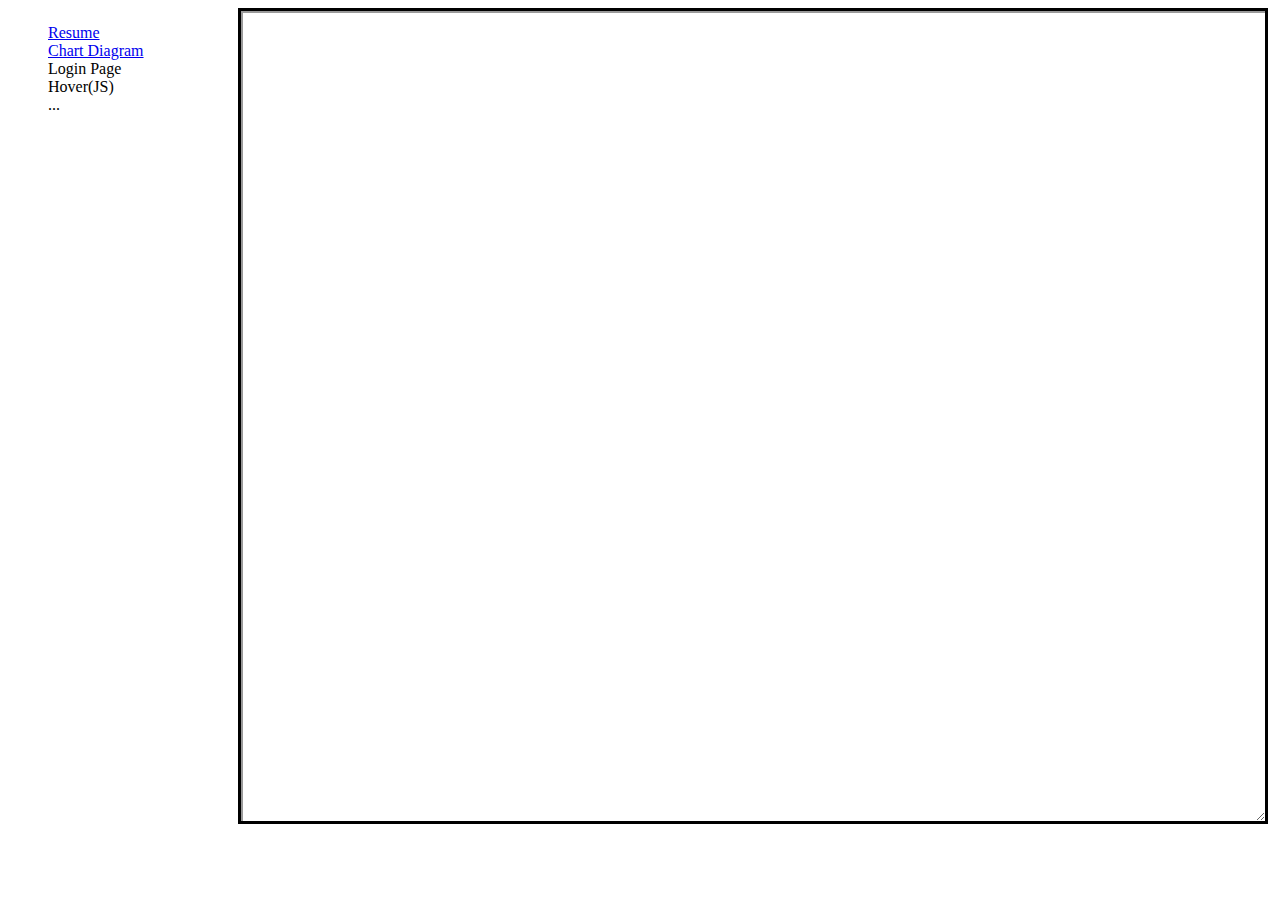
<file: index.html>
<!DOCTYPE html>
<html>
    <head>
        <title>content</title>
    </head>
    <style>
        a::after{
            background-image: linear-gradient(to bottom, rgba(255,0,0,0), rgba(255,0,0,1));
        }
        li:hover{
            background-image: linear-gradient(to bottom, rgba(255,0,0,0), rgba(255,182,193,1));
        }
div.frame {
  position: absolute;
  left: auto;
  width: 80%;
  margin-left: 18%;
  height: 90%;
  resize: both;
  overflow: auto;
  overflow-y: hidden;
  overflow-x: hidden;
  border: 3px solid black;
  min-height: 200px;
  min-width: 200px;
} 

div.list {
  position: absolute;
  /* left: 150px; */
  width: auto;
  height: 100%;
  /* border: 3px solid green; */
}
</style>
    <body>
        <div class="a">
        <div class="frame">
            <iframe src="" name="iframe_a" height="100%" width="100%" title="Iframe Example"></iframe>
        </div>
        <div class="list" >
            <ul type="none">
                <li><a href="https://md-ammal.github.io/resume" target="iframe_a">Resume</a></li>
                <li><a href="https://md-ammal.github.io/miniProject/chart_diagram.html" target="iframe_a">Chart Diagram</a></li>
                <li>Login Page</li>
                <li>Hover(JS)</li>
                <li>...</li>
            </ul>
        </div>
        </div>
    </body>
</html>
</file>
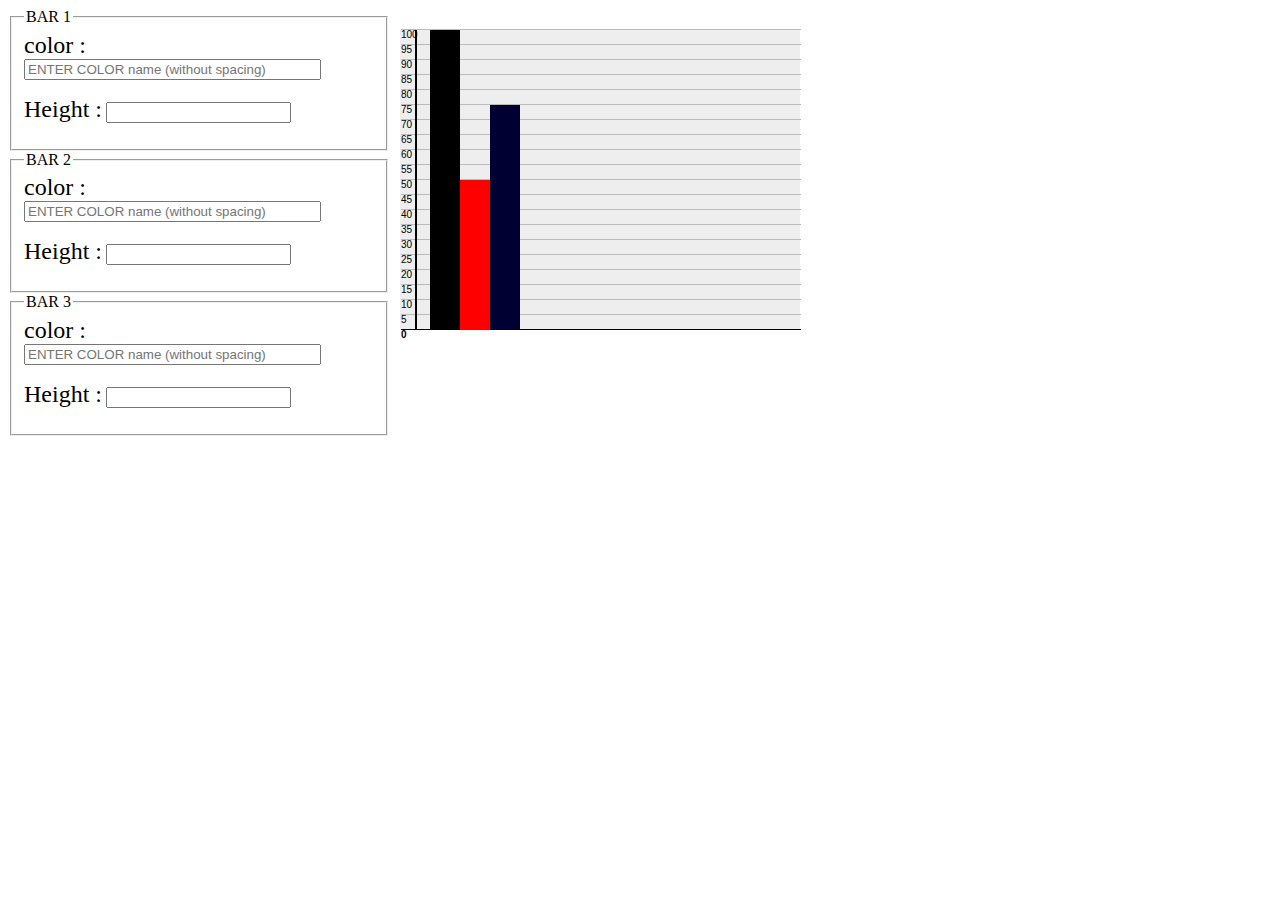
<file: chart_diagram.html>
<!DOCTYPE html>
<html>
<head>
<title>Bar Chart with Grid Lines</title>
<script src="https://code.jquery.com/jquery-3.7.1.js" integrity="sha256-eKhayi8LEQwp4NKxN+CfCh+3qOVUtJn3QNZ0TciWLP4=" crossorigin="anonymous"></script>
<style>
#bgimg {
  /* margin-top: 10px;
  margin-bottom: 100px;
  margin-right: 0px;
  margin-left: 400px;  */
	/* margin: 200px auto; Center the chart */
	width: 400px; /* Set width for the chart container */
	height: 300px; /* Set height for the chart container */
	background-color: #EEE; /* Background color for the chart container */
	position: absolute;
	top: 30px;
	left: 400px;
	/* width: 200px; */
	display: "";
  /* resize: both;
  overflow: auto; */
}
.axis-line {
	position: absolute;
	bottom: 0;
	left: 15px;
	width: 2px;
	background-color: #000;
	height: 100%;
}
.y-label {
	position: absolute;
	bottom: -15px;
	font-size: 12px;
	text-align: center;
}
.grid-line {
	position: absolute;
	width: 100%;
	height: 1px;
	background-color: #BBB; /* Color of grid lines */
	left: 1px;
}
#b1, #b2, #b3 {
	width: 30px; /* Width of each bar */
	position: absolute;
	bottom: 0;
}
#b1 {
	height: 100%; /* Height of the first bar */
	background-color: #000;
	left: 30px;
}
#b2 {
	height: 50%; /* Height of the second bar */
	background-color: #F00;
	left: 60px;
}
#b3 {
	height: 75%; /* Height of the third bar */
	background-color: #003;
	left: 90px;
}
.grid-line1 {
	position: absolute;
	width: 100%;
	height: 1px;
	background-color: #BBB; /* Color of grid lines */
	left: 6px;
}
#bar1, #bar2, #bar3 {
  background-color: aliceblue;
	padding: 2px;
	height: 200px;
	width: 290px;
	position: fixed;
	top: 150px;
	left: 800px;
	line-height: 15px;
	border: #666 2px solid;
	display: none;
}
fieldset{
  width: 350px;
}
</style>
</head>
<body>
<script>
    /*Coloring functions*/
function display() {
  document.getElementById("b1").style.backgroundColor = document.getElementById("color").value;
//   $("#b1").css("background-color", $('#color').val());
}
function display2() {
  document.getElementById("b2").style.backgroundColor = document.getElementById("color2").value;
}
function display3() {
  document.getElementById("b3").style.backgroundColor = document.getElementById("color3").value;
}
    /*Details showing functions*/
        /*To show*/
function detail_b1(){
	document.getElementById("bar1").style.display = "block";
	}
function detail_b2(){
	document.getElementById("bar2").style.display = "block";
	}
function detail_b3(){
	document.getElementById("bar3").style.display = "block";
	}
        /*To hide*/
function detail_b1_(){
	document.getElementById("bar1").style.display = "none";
	}
function detail_b2_(){
	document.getElementById("bar2").style.display = "none";
	}
function detail_b3_(){
	document.getElementById("bar3").style.display = "none";
	}
    /*Height functions*/
function chHeight(){
	h = document.getElementById("hgt").value ;
	document.getElementById("b1").style.height = h + "%";
	}
function chHeight2(){
	h = document.getElementById("hgt2").value ;
	document.getElementById("b2").style.height = h + "%";
	}
function chHeight3(){
	h = document.getElementById("hgt3").value ;
	document.getElementById("b3").style.height = h + "%";
	}
</script>
<fieldset >
  <legend >BAR 1</legend>
  <div id="d-b1">
    <font size="5">color : </font>
    <input type="text" oninput="display(this)" placeholder="ENTER COLOR name (without spacing)" size="34" id="color">
  </div>
  
  <p><font size="5">Height :</font>
    <input type="number" size="3" oninput="chHeight()" id="hgt">
  </p>
</fieldset>
<fieldset >
  <legend >BAR 2</legend>
  <div id="d-b2"> <font size="5">color : </font>
    <input type="text" oninput="display2(this)" placeholder="ENTER COLOR name (without spacing)" size="34" id="color2">
  </div>
  
  <p><font size="5">Height :</font>
    <input type="number" size="3" oninput="chHeight2()" id="hgt2">
  </p>
</fieldset>
<fieldset >
  <legend >BAR 3</legend>
  <div id="d-b3"> <font size="5">color : </font>
    <input type="text" oninput="display3(this)" placeholder="ENTER COLOR name (without spacing)" size="34" id="color3">
  </div>
  
  <p><font size="5">Height :</font>
    <input type="number" size="3" oninput="chHeight3()" id="hgt3">
  </p>
</fieldset>

<!-- details of each bar -->
<div id="bar1">
  <h1>BAR 1</h1>
  <font color="#000099"> height<font color="#FF00FF"><strong>:</strong></font> 100%; <font color="#999999">/* Height of the first bar */</font><br>
  background-color<font color="#FF00FF"><strong>:</strong></font> #000<font color="#FF00FF"><strong>;</strong></font><br>
  left<font color="#FF00FF"><strong>:</strong></font>30px<font color="#FF00FF"><strong>;</strong></font><br>
  width<font color="#FF00FF"><strong>:</strong></font> 30px<font color="#FF00FF"><strong>;</strong></font> <font color="#999999">/* Width of each bar */</font><br>
  position<font color="#FF00FF"><strong>:</strong></font> absolute<font color="#FF00FF"><strong>;</strong></font><br>
  bottom<font color="#FF00FF"><strong>:</strong></font> 0<font color="#FF00FF"><strong>;</strong></font> </font> </div>
<div id="bar2">
  <h1>BAR 2</h1>
  <font color="#000099"> height<font color="#FF00FF"><strong>:</strong></font> 50%<font color="#FF00FF"><strong>;</strong></font> <font color="#999999">/* Height of the second bar */</font><br>
  background-color<font color="#FF00FF"><strong>:</strong></font> #F00<font color="#FF00FF"><strong>;</strong></font><br>
  left<font color="#FF00FF"><strong>:</strong></font>60px<font color="#FF00FF"><strong>;</strong></font><br>
  width<font color="#FF00FF"><strong>:</strong></font> 30px<font color="#FF00FF"><strong>;</strong></font> <font color="#999999">/* Width of each bar */</font><br>
  position<font color="#FF00FF"><strong>:</strong></font> absolute<font color="#FF00FF"><strong>;</strong></font><br>
  bottom<font color="#FF00FF"><strong>:</strong></font> 0<font color="#FF00FF"><strong>;</strong></font> </font> </div>
<div id="bar3">
  <h1>BAR 3</h1>
  <font color="#000099"> height<font color="#FF00FF"><strong>:</strong></font> 75%<font color="#FF00FF"><strong>;</strong></font> <font color="#999999">/* Height of the third bar */</font><br>
  background-color<font color="#FF00FF"><strong>:</strong></font> #003<font color="#FF00FF"><strong>;</strong></font><br>
  left<font color="#FF00FF"><strong>:</strong></font> 90px<font color="#FF00FF"><strong>;</strong></font><br>
  width<font color="#FF00FF"><strong>:</strong></font> 30px<font color="#FF00FF"><strong>;</strong></font> <font color="#999999">/* Width of each bar */</font><br>
  position<font color="#FF00FF"><strong>:</strong></font> absolute<font color="#FF00FF"><strong>;</strong></font><br>
  bottom<font color="#FF00FF"><strong>:</strong></font>0<font color="#FF00FF"><strong>;</strong></font> </font> </div>
<div id="bgimg"> 
  <!-- Y-axis labels and grid lines --> 
  <!--div class="y-label" style="left: 0px;">0</div>
  <!--div class="y-label" style="left: 10px; bottom: 100px;">2</div>
  <div class="y-label" style="left: 10px; bottom: 150px;">1</div--> 
  <font size="1" face="Arial, Helvetica, sans-serif">
  <div class="grid-line" style="bottom: 0px; background-color:#000;"><strong>0</strong></div>
  <div class="grid-line" style="bottom: 15px;">5</div>
  <div class="grid-line" style="bottom: 30px;">10</div>
  <div class="grid-line" style="bottom: 45px;">15</div>
  <div class="grid-line" style="bottom: 60px;">20</div>
  <div class="grid-line" style="bottom: 75px;">25</div>
  <div class="grid-line" style="bottom: 90px;">30</div>
  <div class="grid-line" style="bottom: 105px;">35</div>
  <div class="grid-line" style="bottom: 120px;">40</div>
  <div class="grid-line" style="bottom: 135px;">45</div>
  <div class="grid-line" style="bottom: 150px;">50</div>
  <div class="grid-line" style="bottom: 165px;">55</div>
  <div class="grid-line" style="bottom: 180px;">60</div>
  <div class="grid-line" style="bottom: 195px;">65</div>
  <div class="grid-line" style="bottom: 210px;">70</div>
  <div class="grid-line" style="bottom: 225px;">75</div>
  <div class="grid-line" style="bottom: 240px;">80</div>
  <div class="grid-line" style="bottom: 255px;">85</div>
  <div class="grid-line" style="bottom: 270px;">90</div>
  <div class="grid-line" style="bottom: 285px;">95</div>
  <div class="grid-line" style="bottom: 300px;">100</div>
  </font> 
  <!-- X-axis measurement lines and labels -->
  <div class="axis-line"></div>
  <!-- Bars -->
  <div id="b1" onMouseOver="detail_b1()" onMouseOut="detail_b1_()"></div>
  <div id="b2" onMouseOver="detail_b2()" onMouseOut="detail_b2_()"></div>
  <div id="b3" onMouseOver="detail_b3()" onMouseOut="detail_b3_()"></div>
</div>
</body>
</html>
</file>
